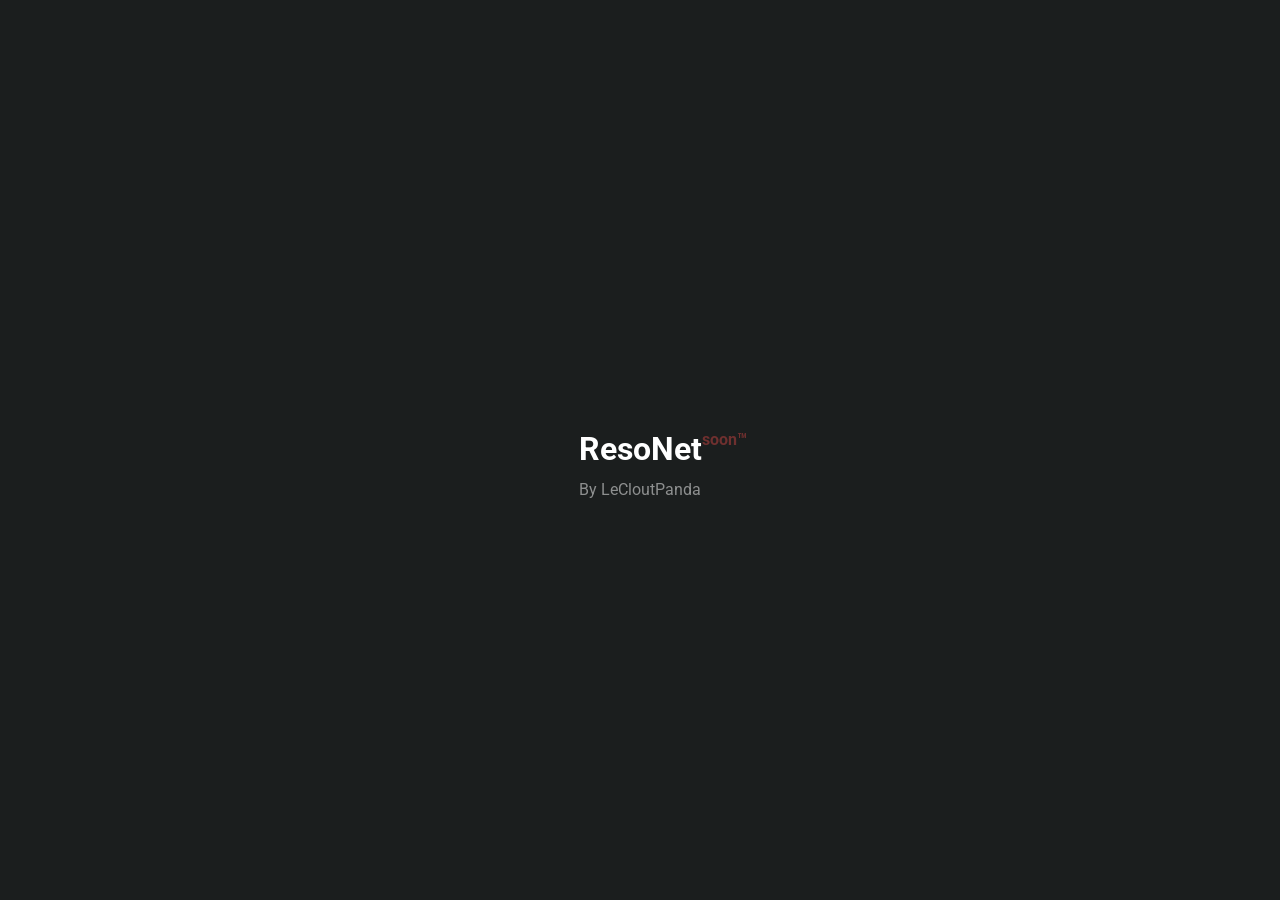
<file: index.html>
<!DOCTYPE html>
<html lang="en">
<head>
    <meta charset="UTF-8">
    <meta name="viewport" content="width=device-width, initial-scale=1.0">
    <title>ResoNet</title>

    <link rel="preconnect" href="https://fonts.googleapis.com">
    <link rel="preconnect" href="https://fonts.gstatic.com" crossorigin>
    <link href="https://fonts.googleapis.com/css2?family=Roboto:ital,wght@0,100;0,300;0,400;0,500;0,700;0,900;1,100;1,300;1,400;1,500;1,700;1,900&display=swap" rel="stylesheet">

    <link rel="stylesheet" href="index.css">
    <script src="index.js"></script>
</head>
<body>
    <div>
        <h1 id="header" class="hiddenA">ResoNet<span style="color: #C3423F80; font-size: 50%; position: absolute; width: auto;">soon™</span></h1>
        <p id="creator" class="hiddenB" style="color: #ffffff80;">By LeCloutPanda</p>
    </div>
</body>
</html>
</file>
<file: index.css>
* {
    font-family: "Roboto", sans-serif;
    overflow: hidden;
}

body {
    background-color: #1B1E1E;
    color: #ffffff;
}   

h1 {
    width: calc(100vw / 4);
    text-align: center;
}

.hiddenA {
    position: absolute; 
    left: 50%; 
    top: -10%; 
    transform: translate(-50%, -50%);
	transition: 2.5s cubic-bezier(.83,0,.17,1)
}

.hiddenB {
    position: absolute; 
    left: 50%; 
    top: 110%; 
    transform: translate(-50%, -50%);
	transition: 2.5s cubic-bezier(.83,0,.17,1)
}

.visibleA {
    position: absolute; 
    left: 50%; 
    top: 47.5%; 
    transform: translate(-50%, -50%);
	transition: 2.5s cubic-bezier(.83,0,.17,1)
}

.visibleB {
    position: absolute; 
    left: 50%; 
    top: 52.5%; 
    transform: translate(-50%, -50%);
	transition: 2.5s cubic-bezier(.83,0,.17,1)
}
</file>
